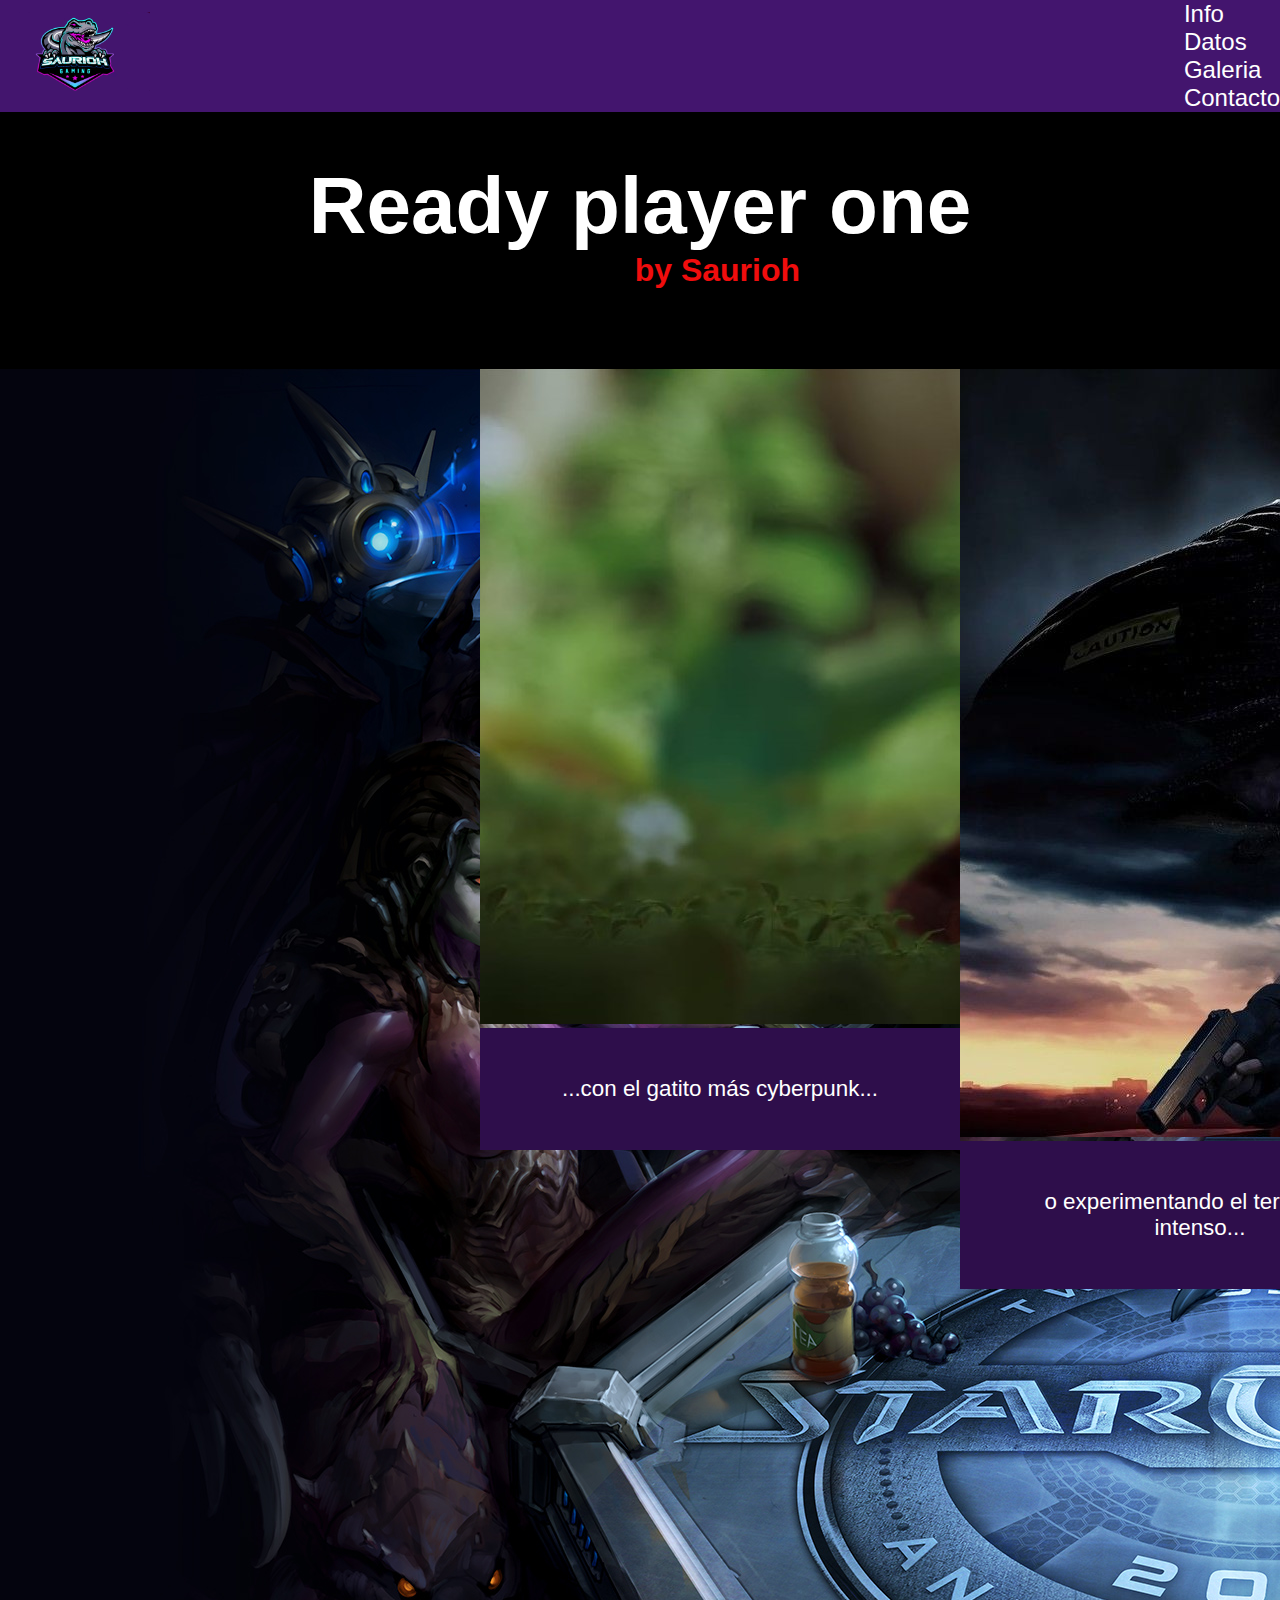
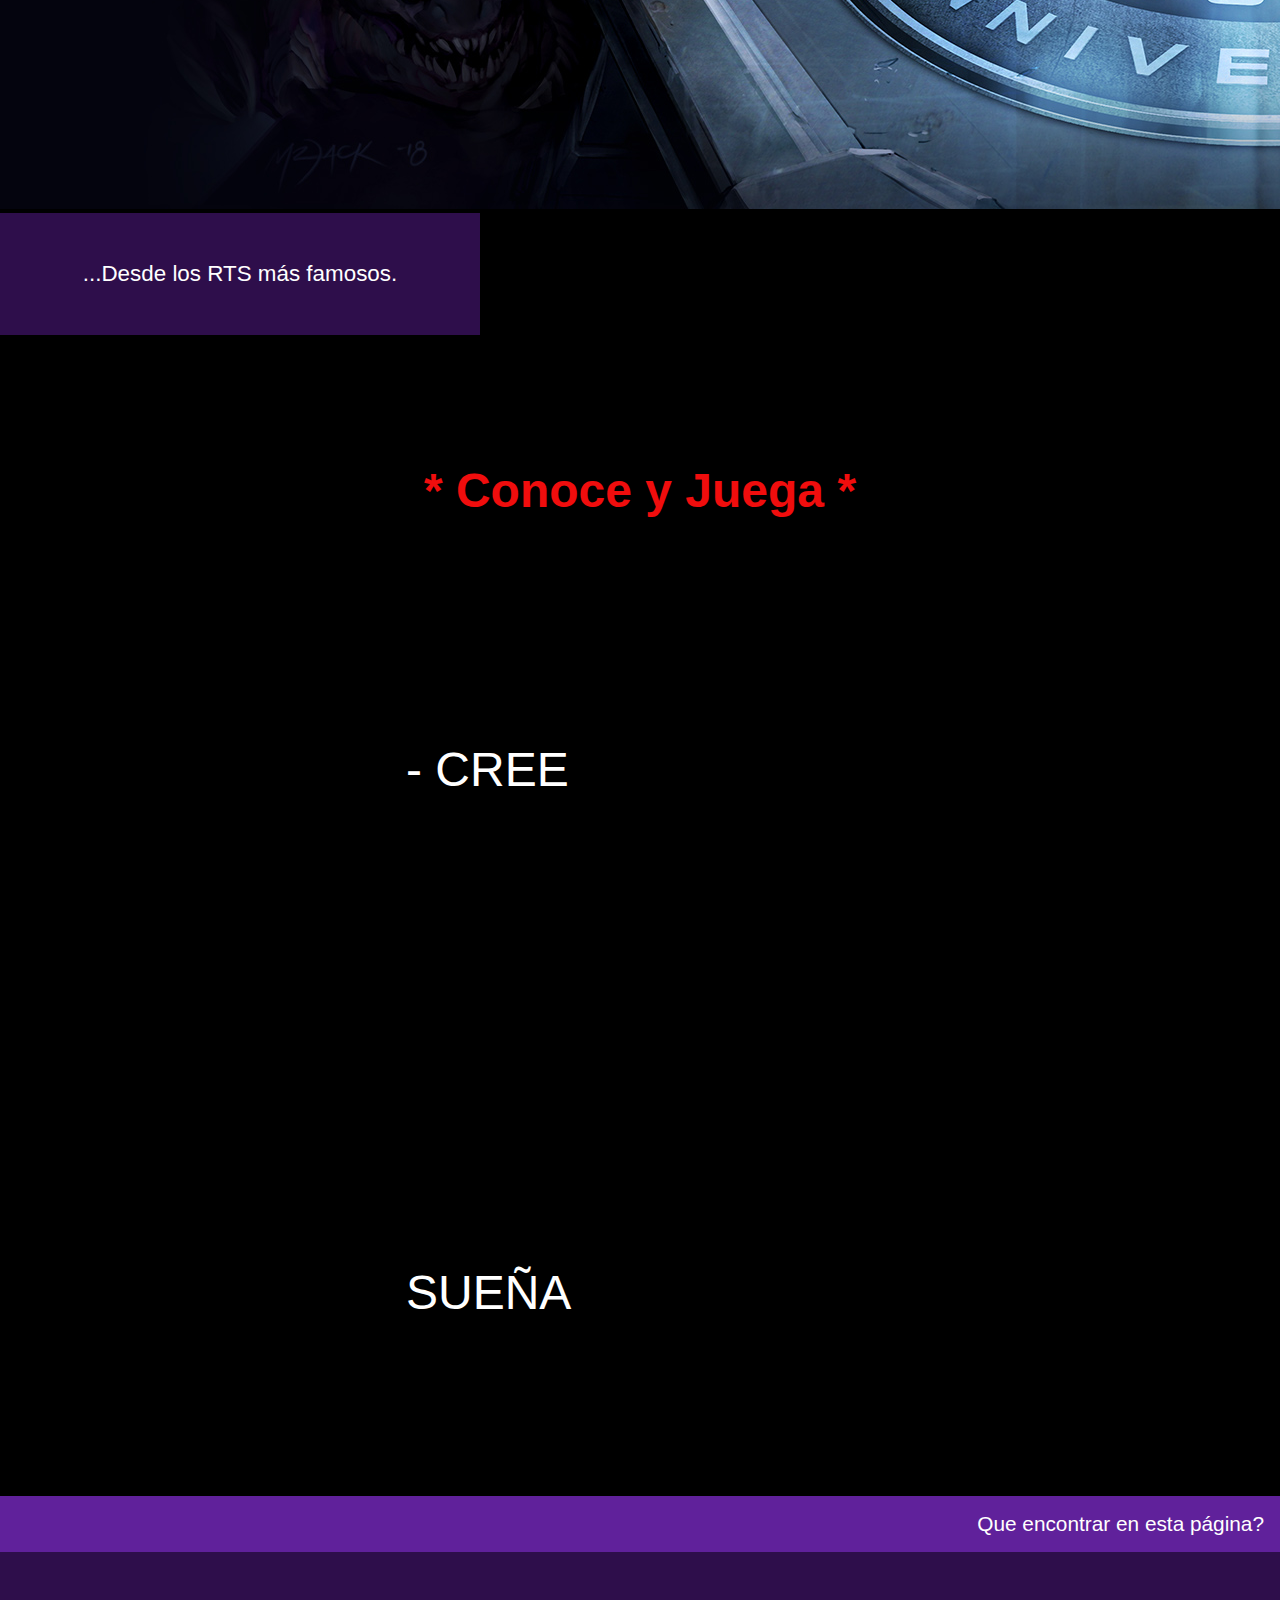
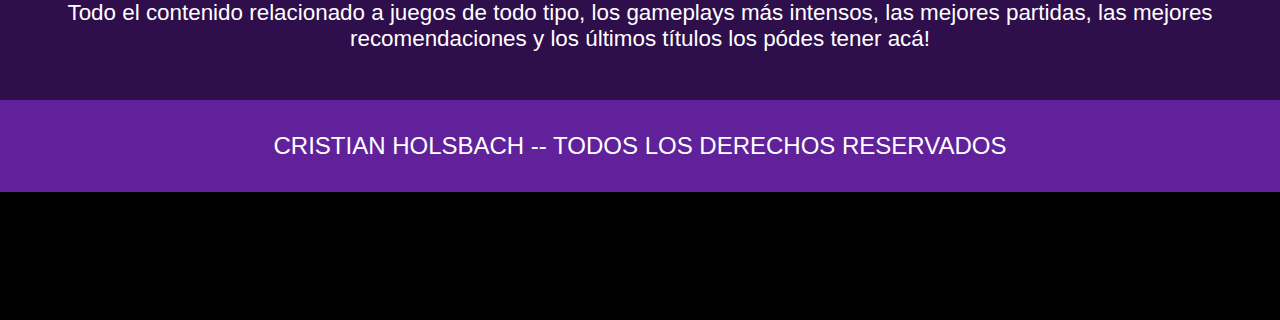
<file: index.html>
<!DOCTYPE html>
<html lang="en">
<head>
    <meta charset="UTF-8">
    <meta http-equiv="X-UA-Compatible" content="IE=edge">
    <meta name="viewport" content="width=device-width, initial-scale=1.0">

    <!-- link bootstrap -->
    <link href="https://cdn.jsdelivr.net/npm/bootstrap@5.2.0/dist/css/bootstrap.min.css" 
    rel="stylesheet" integrity="sha384-gH2yIJqKdNHPEq0n4Mqa/HGKIhSkIHeL5AyhkYV8i59U5AR6csBvApHHNl/vI1Bx" crossorigin="anonymous">
    
    <link rel="stylesheet" href="css/main.css">

    <!-- Titulo -->

    <title>Saurioh Page</title>

</head>

<nav>
    <section class="navegador">
            <div class="logo">
                <img class="logo" src="pages/img/logo.png" alt="logo">
            </div>
            <ul class="nav justify-content-center">
                <li class="nav-item">
                    <a class="nav-link active" aria-current="page" href="pages/info.html">Info</a>
                </li>
                <li class="nav-item">
                    <a class="nav-link" href="pages/datos.html">Datos</a>
                </li>
                <li class="nav-item">
                    <a class="nav-link" href="pages/galeria.html">Galeria</a>
                </li>
                <li class="nav-item">
                    <a class="nav-link " href="pages/contacto.html">Contacto</a>
                </li>
            </ul>
    </section>
    
</nav>

<body>
<main>

    <h1 class="titulo">Ready player one</h1>
    <h2 class="subtitulo1"> by Saurioh</h2>

        <section class="tarjetas">
            <div class="card" style="width: 30rem;">
                <img src="pages/img/sc.jpg" class="card-img-top" alt="sc2">
                <div class="card-body">
                    <p class="card-text">...Desde los RTS más famosos.</p>
                </div>
            </div>
            <div class="card" style="width: 30rem;">
                <img src="pages/img/stray.jpeg" class="card-img-top" alt="stray">
                <div class="card-body">
                    <p class="card-text">...con el gatito más cyberpunk...</p>
                </div>
            </div>
            <div class="card" style="width: 30rem;">
                <img src="pages/img/re3.jpg" class="card-img-top" alt="sc2">
                <div class="card-body">
                    <p class="card-text">o experimentando el terror más intenso...</p>
                </div>
            </div>
        </section>
    
        <h2 class="subtitulo"> * Conoce y Juega *</h2>

<section class="intro ">
    <div class="container">
        <div class="row">
            <div class="col">
                <p class="text"> - CREE  </p>
            </div>
            <div class="col">
                <iframe width="500" height="320" src="https://www.youtube.com/embed/0DyXP1UEL4c" title="YouTube video player" frameborder="0" allow="accelerometer; autoplay; 
                clipboard-write; encrypted-media; gyroscope; picture-in-picture" allowfullscreen></iframe>
        </div>
            <div class="col">
                <p class="text">  SUEÑA  </p>
            </div>    
    </div>
    </div>
</section>

<section class="introtxt">
    <div class="card" style="max-width: 100rem;">
        <div class="card-header">Que encontrar en esta página?</div>
        <div class="card-body text-success">
            <p class="card-text">Todo el contenido relacionado a juegos de todo tipo, los gameplays más intensos, las mejores partidas,
                                las mejores recomendaciones y los últimos títulos los pódes tener acá!
            </p>
        </div>
        <div class="card-footer">CRISTIAN HOLSBACH -- TODOS LOS DERECHOS RESERVADOS</div>
    </div>
</section>


        
</main>
<!-- script botstrap -->
<script src="https://cdn.jsdelivr.net/npm/bootstrap@5.2.0/dist/js/bootstrap.bundle.min.js" 
integrity="sha384-A3rJD856KowSb7dwlZdYEkO39Gagi7vIsF0jrRAoQmDKKtQBHUuLZ9AsSv4jD4Xa" crossorigin="anonymous"></script>
</body>
</html>
</file>
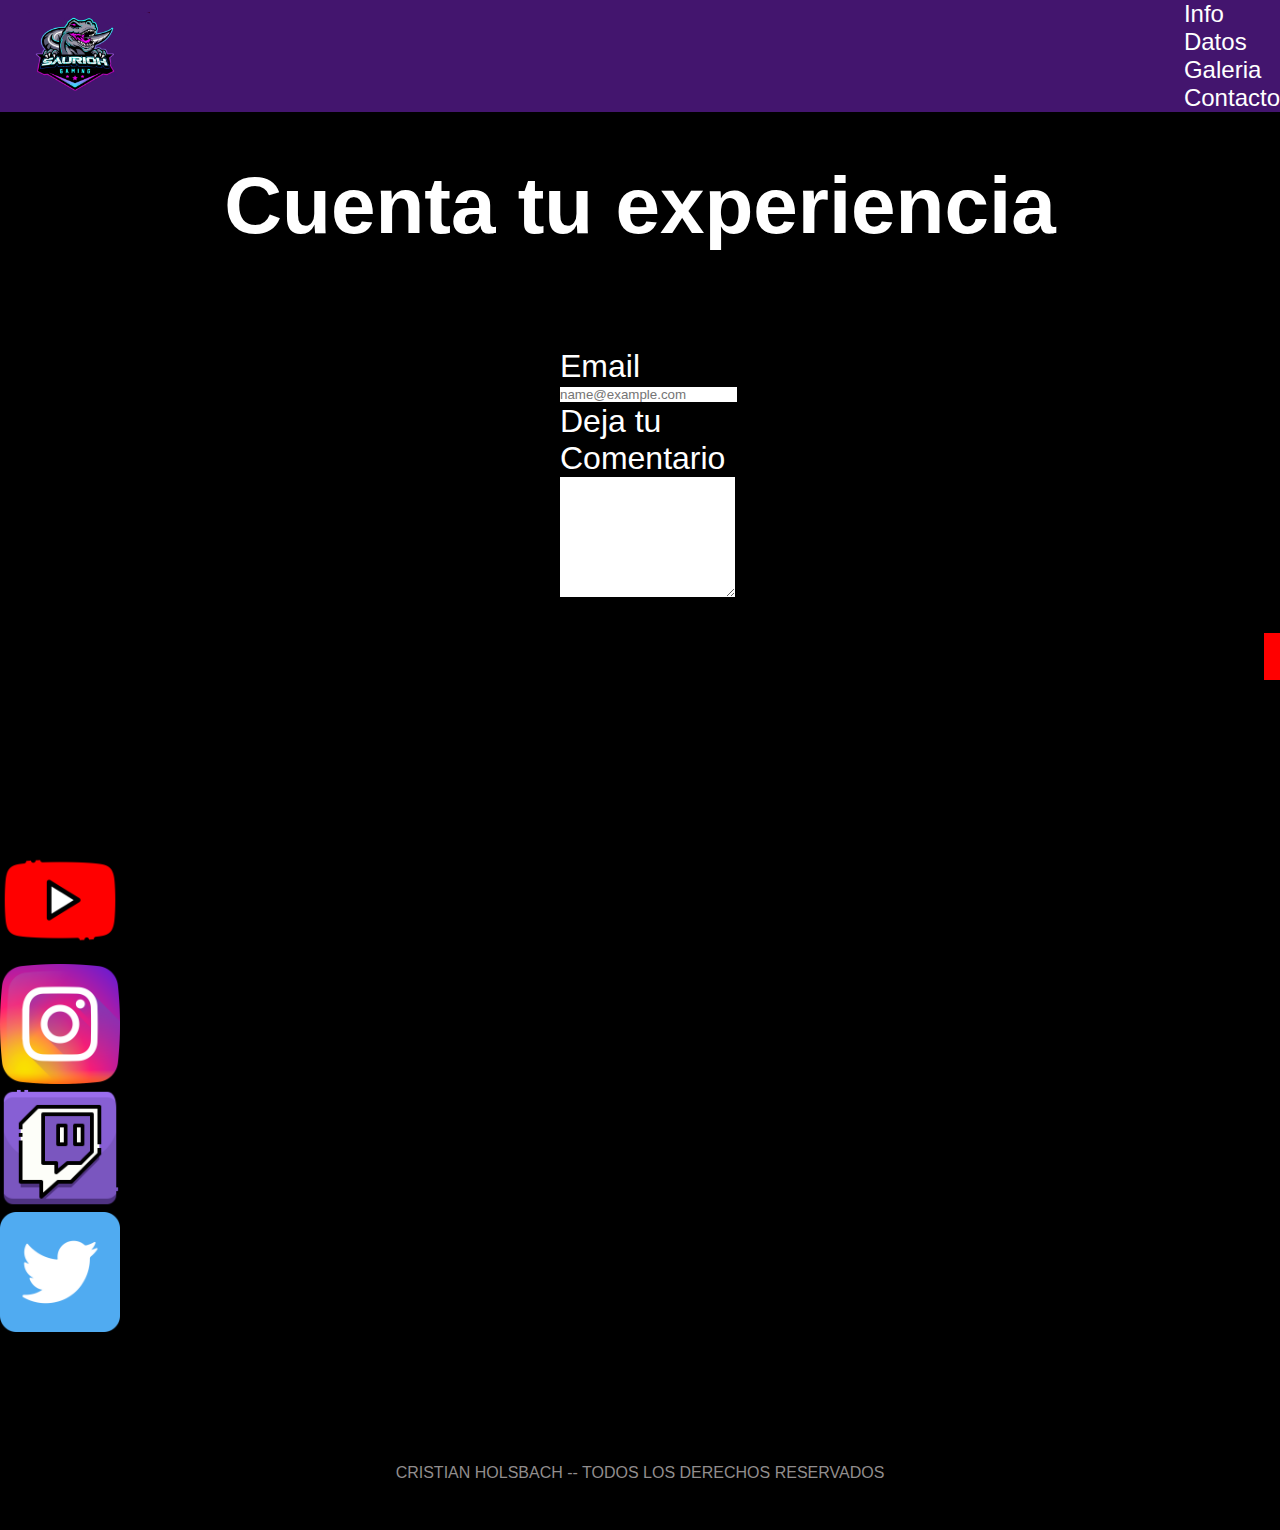
<file: pages/contacto.html>
<!DOCTYPE html>
<html lang="en">
<head>
    <meta charset="UTF-8">
    <meta http-equiv="X-UA-Compatible" content="IE=edge">
    <meta name="viewport" content="width=device-width, initial-scale=1.0">
    <!-- link bootstrap -->
    <link href="https://cdn.jsdelivr.net/npm/bootstrap@5.2.0/dist/css/bootstrap.min.css" 
    rel="stylesheet" integrity="sha384-gH2yIJqKdNHPEq0n4Mqa/HGKIhSkIHeL5AyhkYV8i59U5AR6csBvApHHNl/vI1Bx" crossorigin="anonymous">
    
    <link rel="stylesheet" href="../css/main.css">
    
    <!-- Titulo -->
    <title>Contactaos!</title>
</head>
<nav>
    <section class="navegador">
            <div class="logo">
                <a class="cont"href="../index.html"><img class="logo"src="../pages/img/logo.png" alt="lolgo"></a></div>
            </div>
            <ul class="nav justify-content-center">
                <li class="nav-item">
                    <a class="nav-link active" aria-current="page" href="../pages/info.html">Info</a>
                </li>
                <li class="nav-item">
                    <a class="nav-link" href="../pages/datos.html">Datos</a>
                </li>
                <li class="nav-item">
                    <a class="nav-link" href="../pages/galeria.html">Galeria</a>
                </li>
                <li class="nav-item">
                    <a class="nav-link " href="../pages/contacto.html">Contacto</a>
                </li>
            </ul>
    </section>
    <div class="atras">
        
    </div>
</nav>
</head>
<body>

    <h1 class="titulo">Cuenta tu experiencia</h1>

    <section class="formulario">
        <div class="mb-1">
            <label for="exampleFormControlInput1" class="form-label">Email</label>
            <input type="email" class="form-control" id="exampleFormControlInput1" placeholder="name@example.com">
            </div>
            <div class="mb-1">
            <label for="exampleFormControlTextarea1" class="form-label">Deja tu Comentario</label>
            <textarea class="form-control" id="exampleFormControlTextarea1" rows="8"></textarea>
            </div>

            <div class="boton">
                <input type="submit" value="Enviar"class="botonenv">
            </div>

    </section>
    <section class="piepag" >
        <div class="container">
            <div class="container text-center">
                <div class="row row-cols-4">
                    <div class="col"><a class="cont"href="https://www.youtube.com/channel/UCnuY6otHo_wBPlMkuJ_ZMwg" target="_blank"><img class="you"src="../pages/img/yout.png" alt="youtube"></a></div>
                    <div class="col"> <a class="cont"href="https://www.instagram.com/saurioh/" target="_blank"><img class="you"src="../pages/img/instagram.png" alt="youtube"></a></div>
                    <div class="col"><a class="cont"href="https://www.twitch.tv/saurioh" target="_blank"><img class="you"src="../pages/img/twitch.png" alt="youtube"></a> </div>
                    <div class="col"><a class="cont"href="https://twitter.com/Saurioh_" target="_blank"><img class="you"src="../pages/img/twitter.png" alt="youtube"></a></div>
                </div>
            </div>
        </div>
    </section>



    <section class="pie" >
        <p>CRISTIAN HOLSBACH -- TODOS LOS DERECHOS RESERVADOS</p>
    </section>

<!-- script botstrap -->
<script src="https://cdn.jsdelivr.net/npm/bootstrap@5.2.0/dist/js/bootstrap.bundle.min.js" 
integrity="sha384-A3rJD856KowSb7dwlZdYEkO39Gagi7vIsF0jrRAoQmDKKtQBHUuLZ9AsSv4jD4Xa" crossorigin="anonymous"></script> 
</body>
</html>
</file>
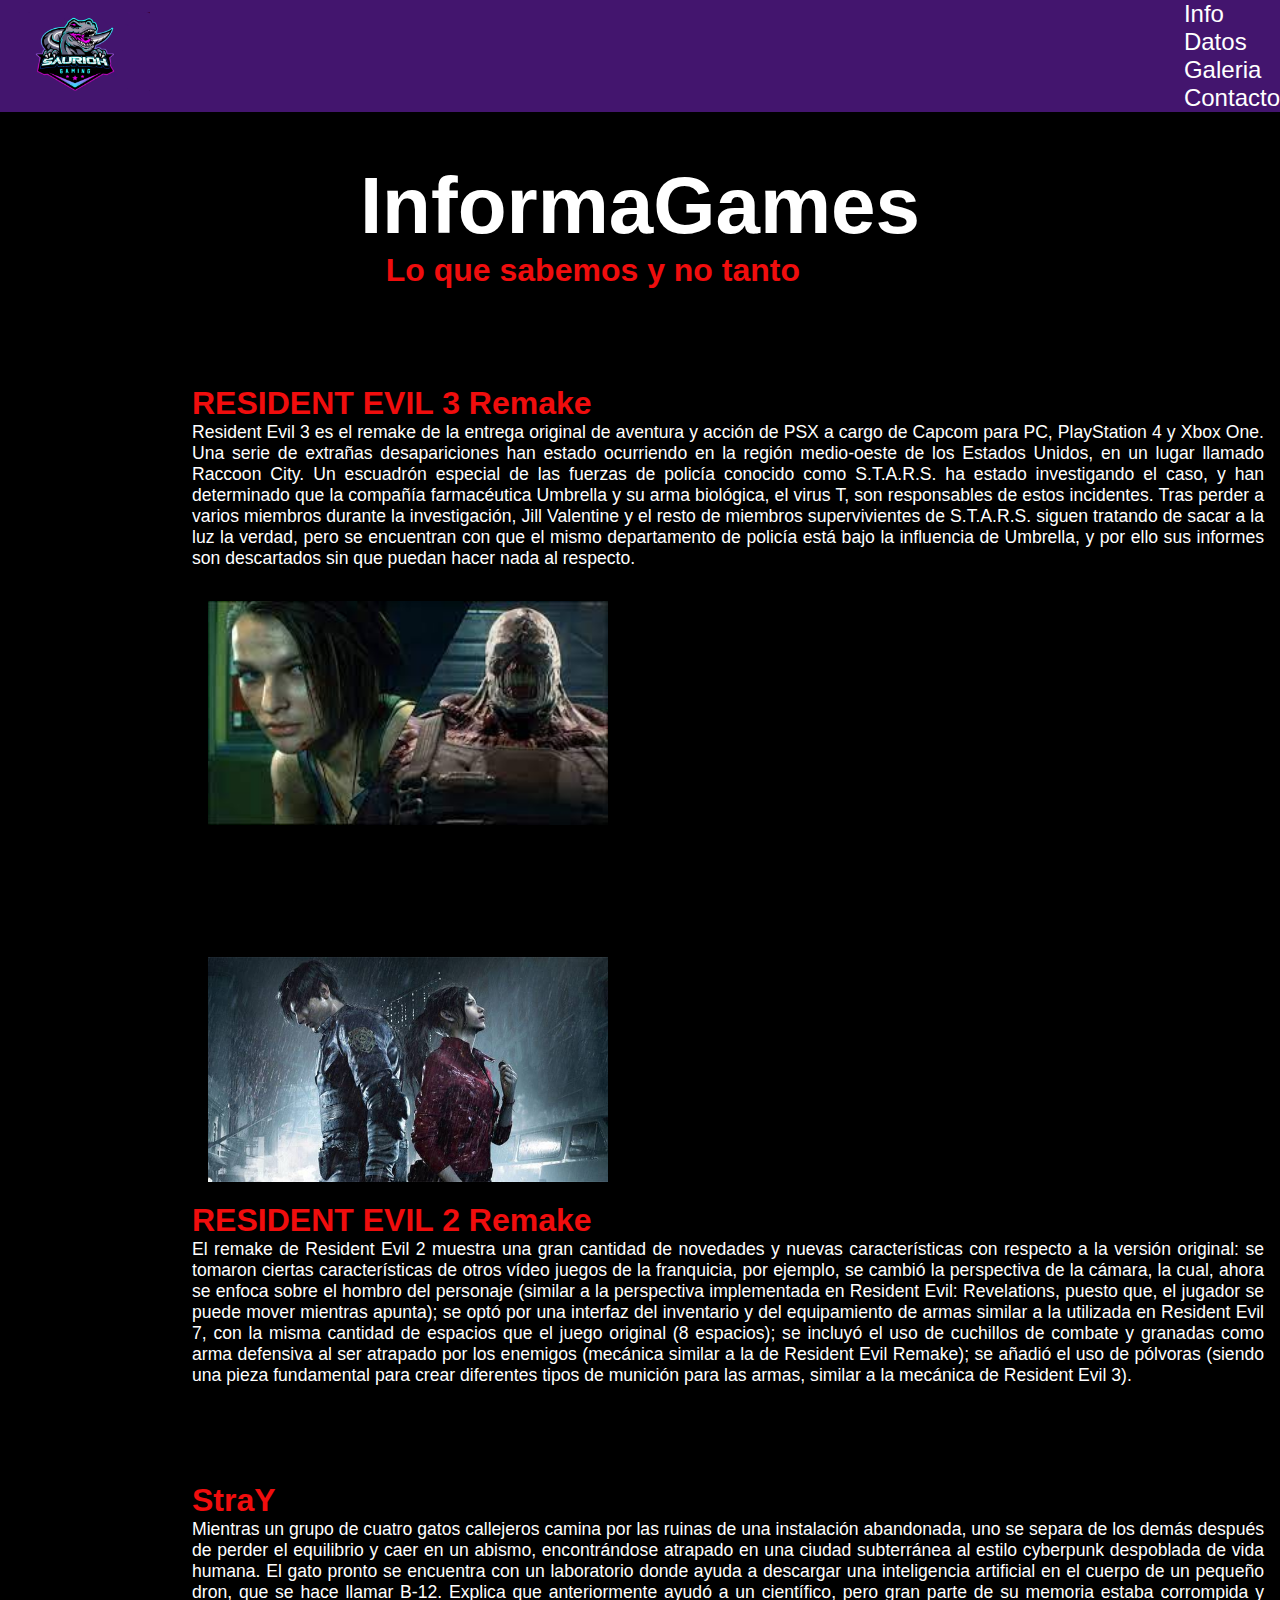
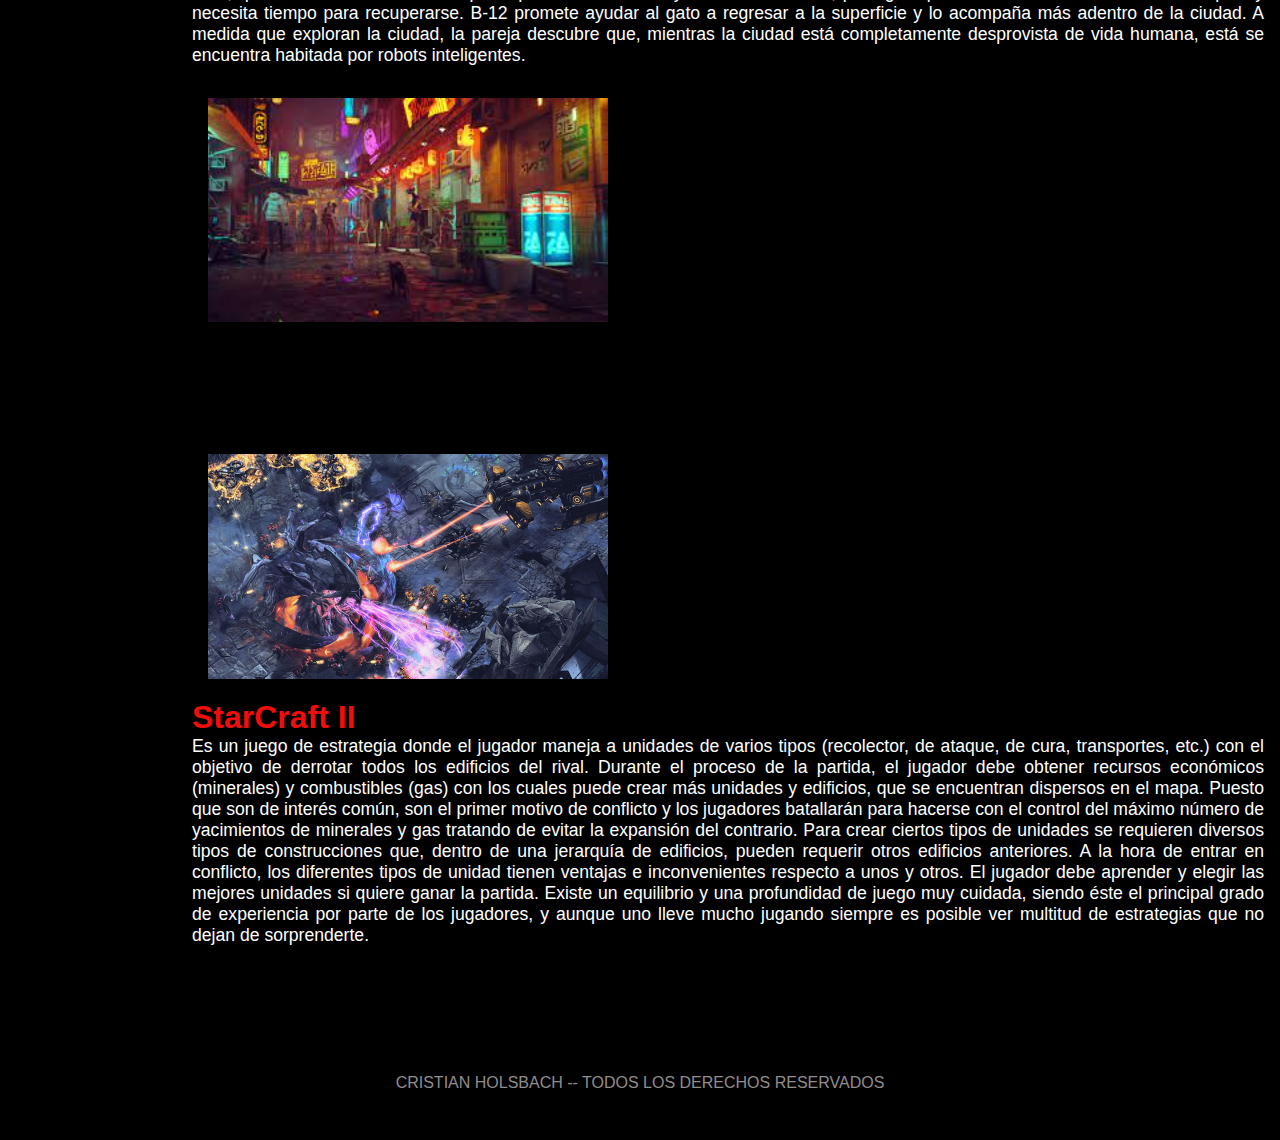
<file: pages/datos.html>
<!DOCTYPE html>
<html lang="en">
<head>
    <meta charset="UTF-8">
    <meta http-equiv="X-UA-Compatible" content="IE=edge">
    <meta name="viewport" content="width=device-width, initial-scale=1.0">

<!-- link bootstrap -->
<link href="https://cdn.jsdelivr.net/npm/bootstrap@5.2.0/dist/css/bootstrap.min.css" 
rel="stylesheet" integrity="sha384-gH2yIJqKdNHPEq0n4Mqa/HGKIhSkIHeL5AyhkYV8i59U5AR6csBvApHHNl/vI1Bx" crossorigin="anonymous">

<link rel="stylesheet" href="../css/main.css">

<!-- Titulo -->
    <title>De Interés</title>

    <nav>
        <section class="navegador">
                <div class="logo">
                    <a class="cont"href="../index.html"><img class="logo"src="../pages/img/logo.png" alt="lolgo"></a></div>
                </div>
                <ul class="nav justify-content-center">
                    <li class="nav-item">
                        <a class="nav-link active" aria-current="page" href="../pages/info.html">Info</a>
                    </li>
                    <li class="nav-item">
                        <a class="nav-link" href="../pages/datos.html">Datos</a>
                    </li>
                    <li class="nav-item">
                        <a class="nav-link" href="../pages/galeria.html">Galeria</a>
                    </li>
                    <li class="nav-item">
                        <a class="nav-link " href="../pages/contacto.html">Contacto</a>
                    </li>
                </ul>
        </section>
        <div class="atras">
            
        </div>
    </nav>

</head>
        <h1 class="titulo">InformaGames</h1>
        <h2 class="subtitulo4">Lo que sabemos y no tanto</h2>

<section class="infogame">
    <div class="container-fluid">
        <div class="row">
            <div class="col-8">
                <h2 class="sub">RESIDENT EVIL 3 Remake</h2>
                <p class="ctext" >
                    Resident Evil 3 es el remake de la entrega original de aventura y acción de PSX a cargo de Capcom 
                    para PC, PlayStation 4 y Xbox One. Una serie de extrañas desapariciones han estado ocurriendo en la región medio-oeste 
                    de los Estados Unidos, en un lugar llamado Raccoon City. Un escuadrón especial de las fuerzas de policía conocido como 
                    S.T.A.R.S. ha estado investigando el caso, y han determinado que la compañía farmacéutica Umbrella y su arma biológica, 
                    el virus T, son responsables de estos incidentes. Tras perder a varios miembros durante la investigación, Jill Valentine
                    y el resto de miembros supervivientes de S.T.A.R.S. siguen tratando de sacar a la luz la verdad, pero se encuentran con 
                    que el mismo departamento de policía está bajo la influencia de Umbrella, y por ello sus informes son descartados sin que 
                    puedan hacer nada al respecto. 
                </p>
            </div>
            <div class="col-md-auto">
                <img class="image" src="../pages/img/re3r.jfif" alt="re3">
            </div>
            </div>
            </div>
        </div>
    </div>
</section>

<section class="infogame1">
    <div class="container-fluid">
        <div class="row">
            <div class="col-md-auto">
                <img class="image" src="../pages/img/r2r.jpg" alt="re2">
            </div>
            <div class="col-8">
                <h2 class="sub">RESIDENT EVIL 2 Remake</h2>
                <p class="ctext" >
                    El remake de Resident Evil 2 muestra una gran cantidad de novedades y nuevas características con respecto a la versión original:
                    se tomaron ciertas características de otros vídeo juegos de la franquicia, por ejemplo, se cambió la perspectiva de la cámara, 
                    la cual, ahora se enfoca sobre el hombro del personaje (similar a la perspectiva implementada en Resident Evil: Revelations, puesto 
                    que, el jugador se puede mover mientras apunta); se optó por una interfaz del inventario y del equipamiento de armas similar a la 
                    utilizada en Resident Evil 7, con la misma cantidad de espacios que el juego original (8 espacios); se incluyó el uso de cuchillos 
                    de combate y granadas como arma defensiva al ser atrapado por los enemigos (mecánica similar a la de Resident Evil Remake); se añadió
                    el uso de pólvoras (siendo una pieza fundamental para crear diferentes tipos de munición para las armas, similar a la mecánica de 
                    Resident Evil 3).
                </p>
            </div>
            </div>
            </div>
        </div>
    </div>
</section>

<section class="infogame">
    <div class="container-fluid">
        <div class="row">
            <div class="col-8">
                <h2 class="sub">StraY</h2>
                <p class="ctext" >
                    Mientras un grupo de cuatro gatos callejeros camina por las ruinas de una instalación abandonada, uno se separa de los demás después de 
                    perder el equilibrio y caer en un abismo, encontrándose atrapado en una ciudad subterránea al estilo cyberpunk despoblada de vida humana.
                    El gato pronto se encuentra con un laboratorio donde ayuda a descargar una inteligencia artificial en el cuerpo de un pequeño dron, que 
                    se hace llamar B-12. Explica que anteriormente ayudó a un científico, pero gran parte de su memoria estaba corrompida y necesita tiempo 
                    para recuperarse. B-12 promete ayudar al gato a regresar a la superficie y lo acompaña más adentro de la ciudad. A medida que exploran 
                    la ciudad, la pareja descubre que, mientras la ciudad está completamente desprovista de vida humana, está se encuentra habitada por 
                    robots inteligentes. 
                </p>
            </div>
            <div class="col-md-auto">
                <img class="image" src="../pages/img/st.jfif" alt="stray">
            </div>
            </div>
            </div>
        </div>
    </div>
</section>

<section class="infogame1">
    <div class="container-fluid">
        <div class="row">
            <div class="col-md-auto">
                <img class="image" src="../pages/img/sc2.jpg" alt="re2">
            </div>
            <div class="col-8">
                <h2 class="sub">StarCraft II</h2>
                <p class="ctext" >
                    Es un juego de estrategia donde el jugador maneja a unidades de varios tipos (recolector, de ataque, de cura, transportes,
                    etc.) con el objetivo de derrotar todos los edificios del rival. Durante el proceso de la partida, el jugador debe obtener recursos 
                    económicos (minerales) y combustibles (gas) con los cuales puede crear más unidades y edificios, que se encuentran dispersos en el mapa. 
                    Puesto que son de interés común, son el primer motivo de conflicto y los jugadores batallarán para hacerse con el control del máximo número
                    de yacimientos de minerales y gas tratando de evitar la expansión del contrario. Para crear ciertos tipos de unidades se requieren diversos 
                    tipos de construcciones que, dentro de una jerarquía de edificios, pueden requerir otros edificios anteriores. A la hora de entrar en conflicto, 
                    los diferentes tipos de unidad tienen ventajas e inconvenientes respecto a unos y otros. El jugador debe aprender y elegir las mejores unidades 
                    si quiere ganar la partida. Existe un equilibrio y una profundidad de juego muy cuidada, siendo éste el principal grado de experiencia por 
                    parte de los jugadores, y aunque uno lleve mucho jugando siempre es posible ver multitud de estrategias que no dejan de sorprenderte.
                </p>
            </div>
            </div>
            </div>
        </div>
    </div>
</section>

<body>

    <section class="pie" >
        <p>CRISTIAN HOLSBACH -- TODOS LOS DERECHOS RESERVADOS</p>
    </section>

<!-- script botstrap -->
<script src="https://cdn.jsdelivr.net/npm/bootstrap@5.2.0/dist/js/bootstrap.bundle.min.js" 
integrity="sha384-A3rJD856KowSb7dwlZdYEkO39Gagi7vIsF0jrRAoQmDKKtQBHUuLZ9AsSv4jD4Xa" crossorigin="anonymous"></script>      
</body>
</html>
</file>
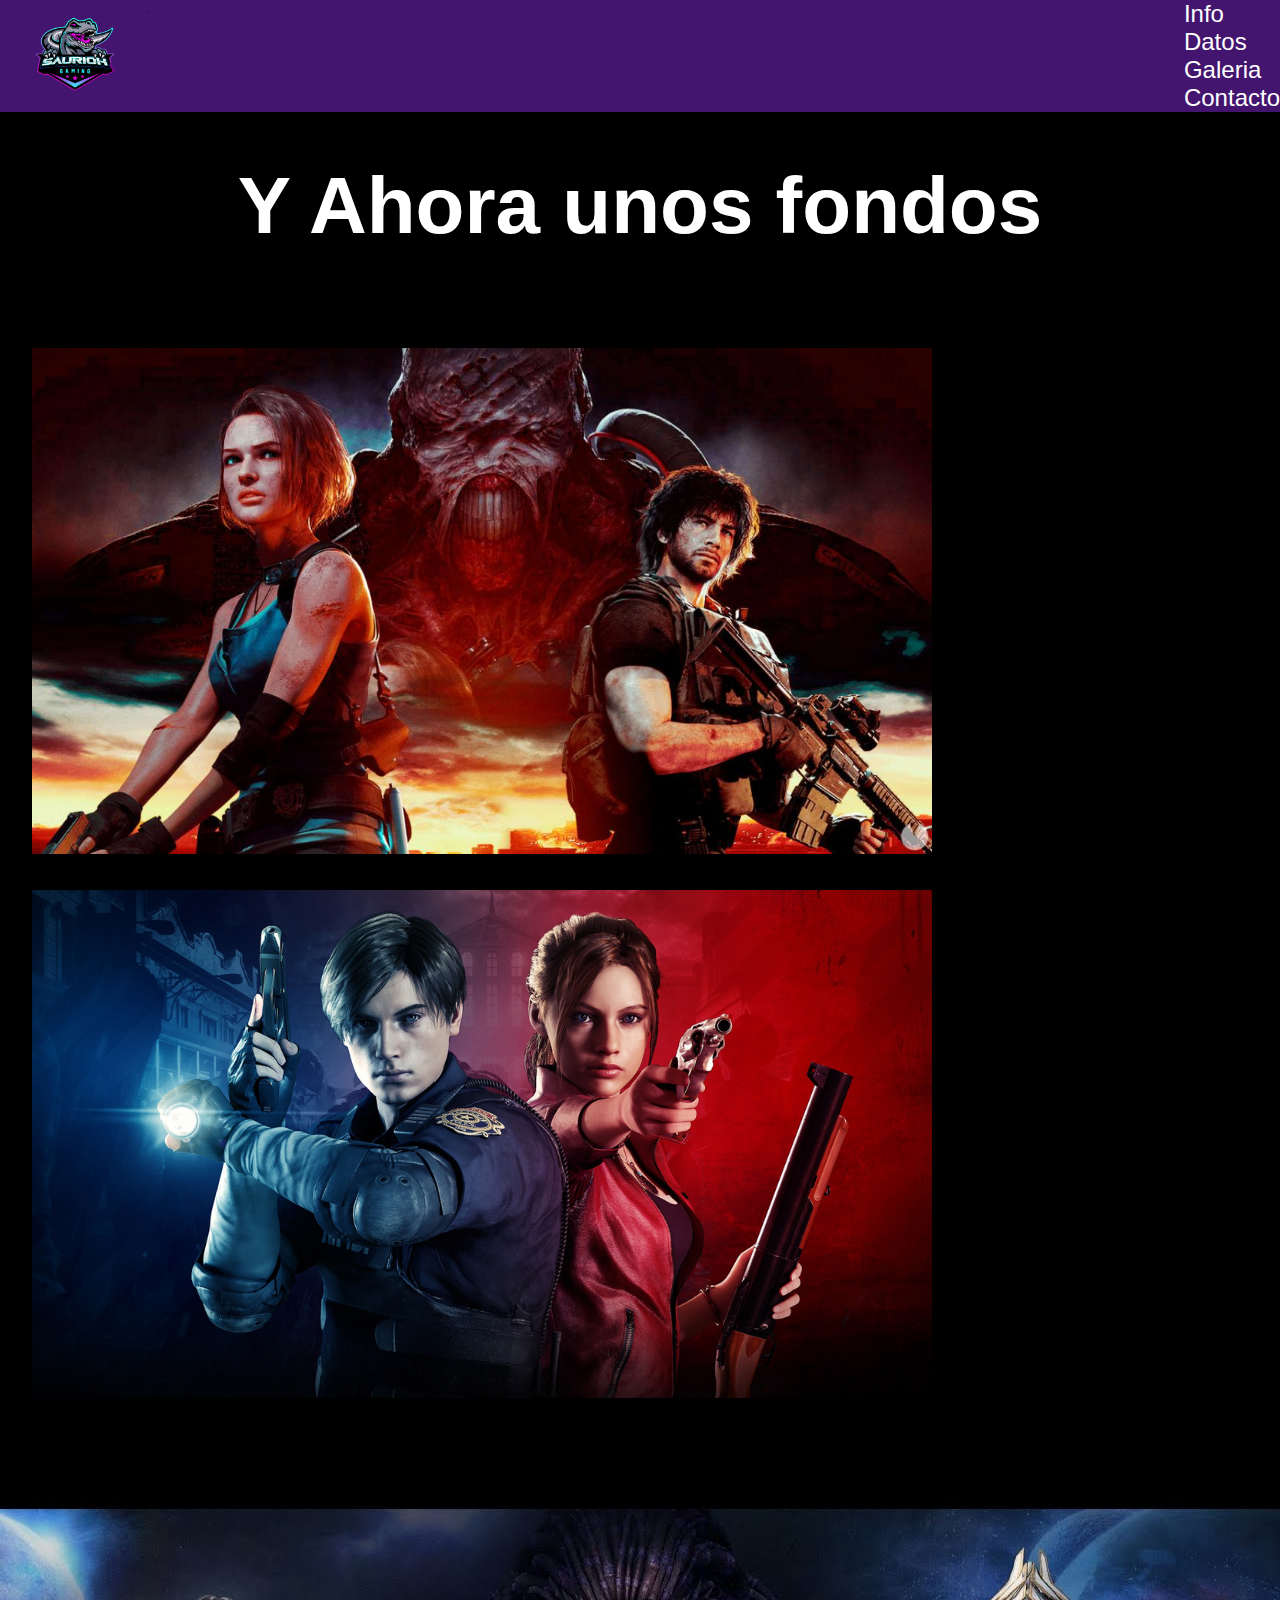
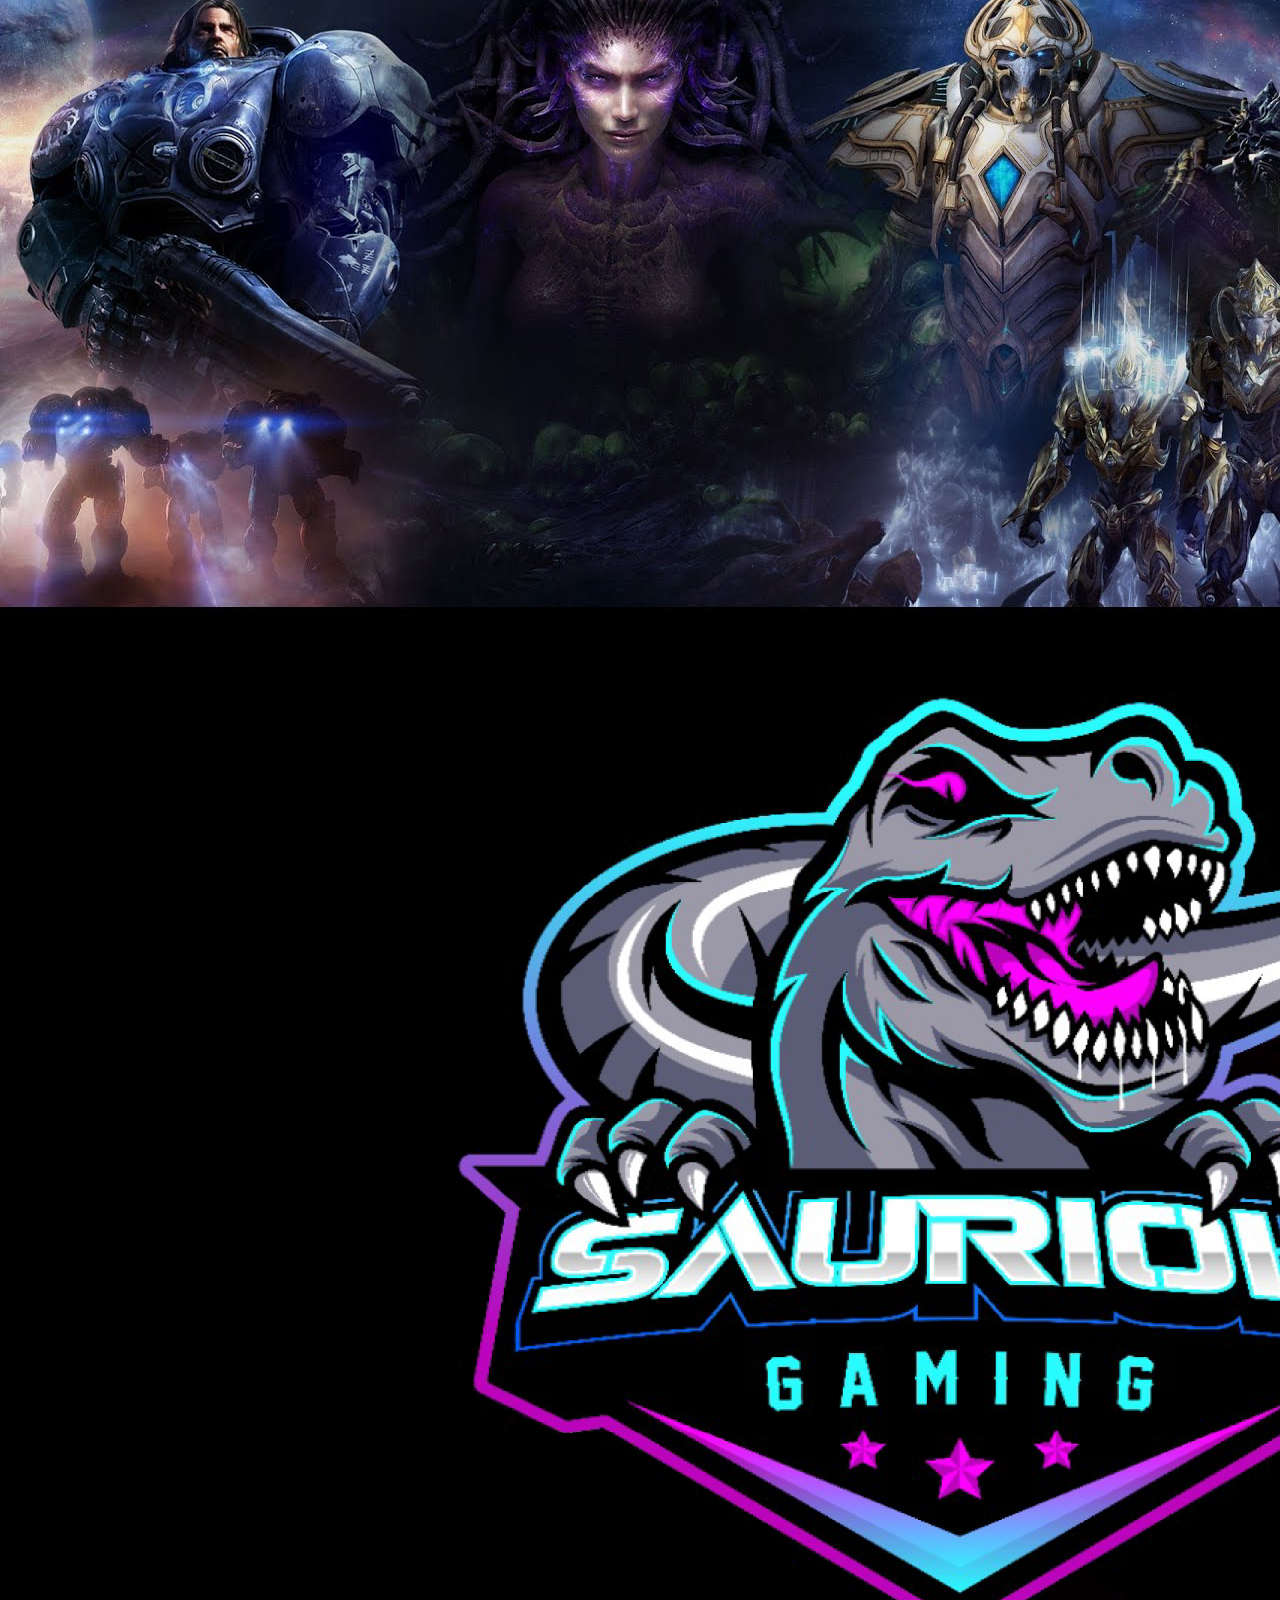
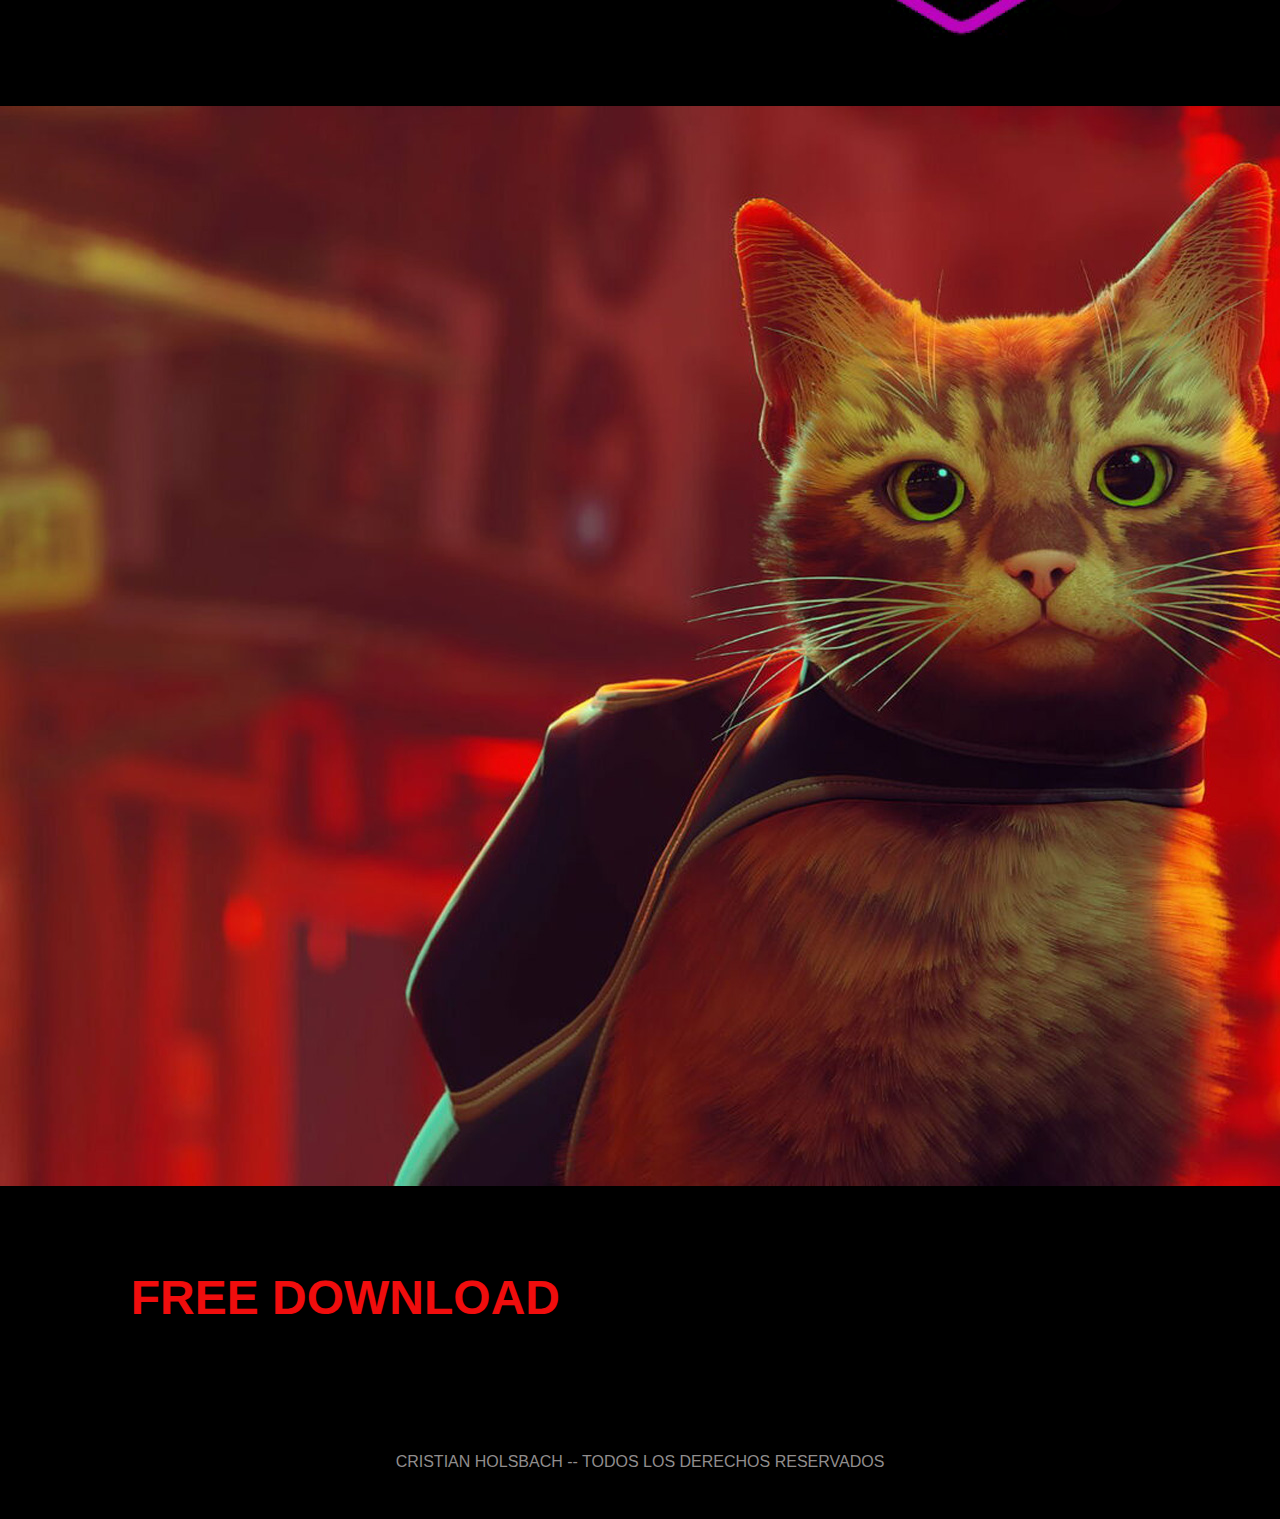
<file: pages/galeria.html>
<!DOCTYPE html>
<html lang="en">
<head>
    <meta charset="UTF-8">
    <meta http-equiv="X-UA-Compatible" content="IE=edge">
    
    <!-- link bootstrap -->
    <link href="https://cdn.jsdelivr.net/npm/bootstrap@5.2.0/dist/css/bootstrap.min.css" 
    rel="stylesheet" integrity="sha384-gH2yIJqKdNHPEq0n4Mqa/HGKIhSkIHeL5AyhkYV8i59U5AR6csBvApHHNl/vI1Bx" crossorigin="anonymous">
    
    <link rel="stylesheet" href="../css/main.css">
    
    <!-- Titulo -->
    <title>Descargamos algo?</title>
</head>
<nav>
    <section class="navegador">
            <div class="logo">
                <a class="cont"href="../index.html"><img class="logo"src="../pages/img/logo.png" alt="lolgo"></a></div>
            </div>
            <ul class="nav justify-content-center">
                <li class="nav-item">
                    <a class="nav-link active" aria-current="page" href="../pages/info.html">Info</a>
                </li>
                <li class="nav-item">
                    <a class="nav-link" href="../pages/datos.html">Datos</a>
                </li>
                <li class="nav-item">
                    <a class="nav-link" href="../pages/galeria.html">Galeria</a>
                </li>
                <li class="nav-item">
                    <a class="nav-link " href="../pages/contacto.html">Contacto</a>
                </li>
            </ul>
    </section>
    <div class="atras">
        
    </div>
</nav>
<body>
    <main>
        <h1 class="titulo" >Y Ahora unos fondos</h1>
        <section class="down1">
            <div class="container-fuid">
                <div class="row">
                    <div class="col">
                    <img  class="image1 img-fluid" src="../pages/img/re3-1.jfif" alt="sc">
                </div>
                    <div class="col">
                    <img class="image1 img-fluid" src="../pages/img/re2-1.jfif" alt="re2">
                </div>
            </section>

<section class="down1">
    <div class="container-fluid">
        <div class="row">
            <div class="col">
                <img class="img-fluid" src="../pages/img/sc2-1.jfif" alt="sc2">
        
        </div>
            <div class="col">
                <img class="img-fluid" src="../pages/img/logo.png" alt="logo">
        
        </div>
            <div class="col">
                <img class="img-fluid" src="../pages/img/St-1.jpg" alt="stray">
        
        </div>
        </div>
    </div>
    </div>
        </div>
    </div>
</section>
        
            <h2 class="subtitulo2">FREE DOWNLOAD</h2>       
        
    </main>
    
    <section class="pie" >
        <p>CRISTIAN HOLSBACH -- TODOS LOS DERECHOS RESERVADOS</p>
    </section>

<!-- script botstrap -->
<script src="https://cdn.jsdelivr.net/npm/bootstrap@5.2.0/dist/js/bootstrap.bundle.min.js" 
integrity="sha384-A3rJD856KowSb7dwlZdYEkO39Gagi7vIsF0jrRAoQmDKKtQBHUuLZ9AsSv4jD4Xa" crossorigin="anonymous"></script>      
</body>
</html>
</file>
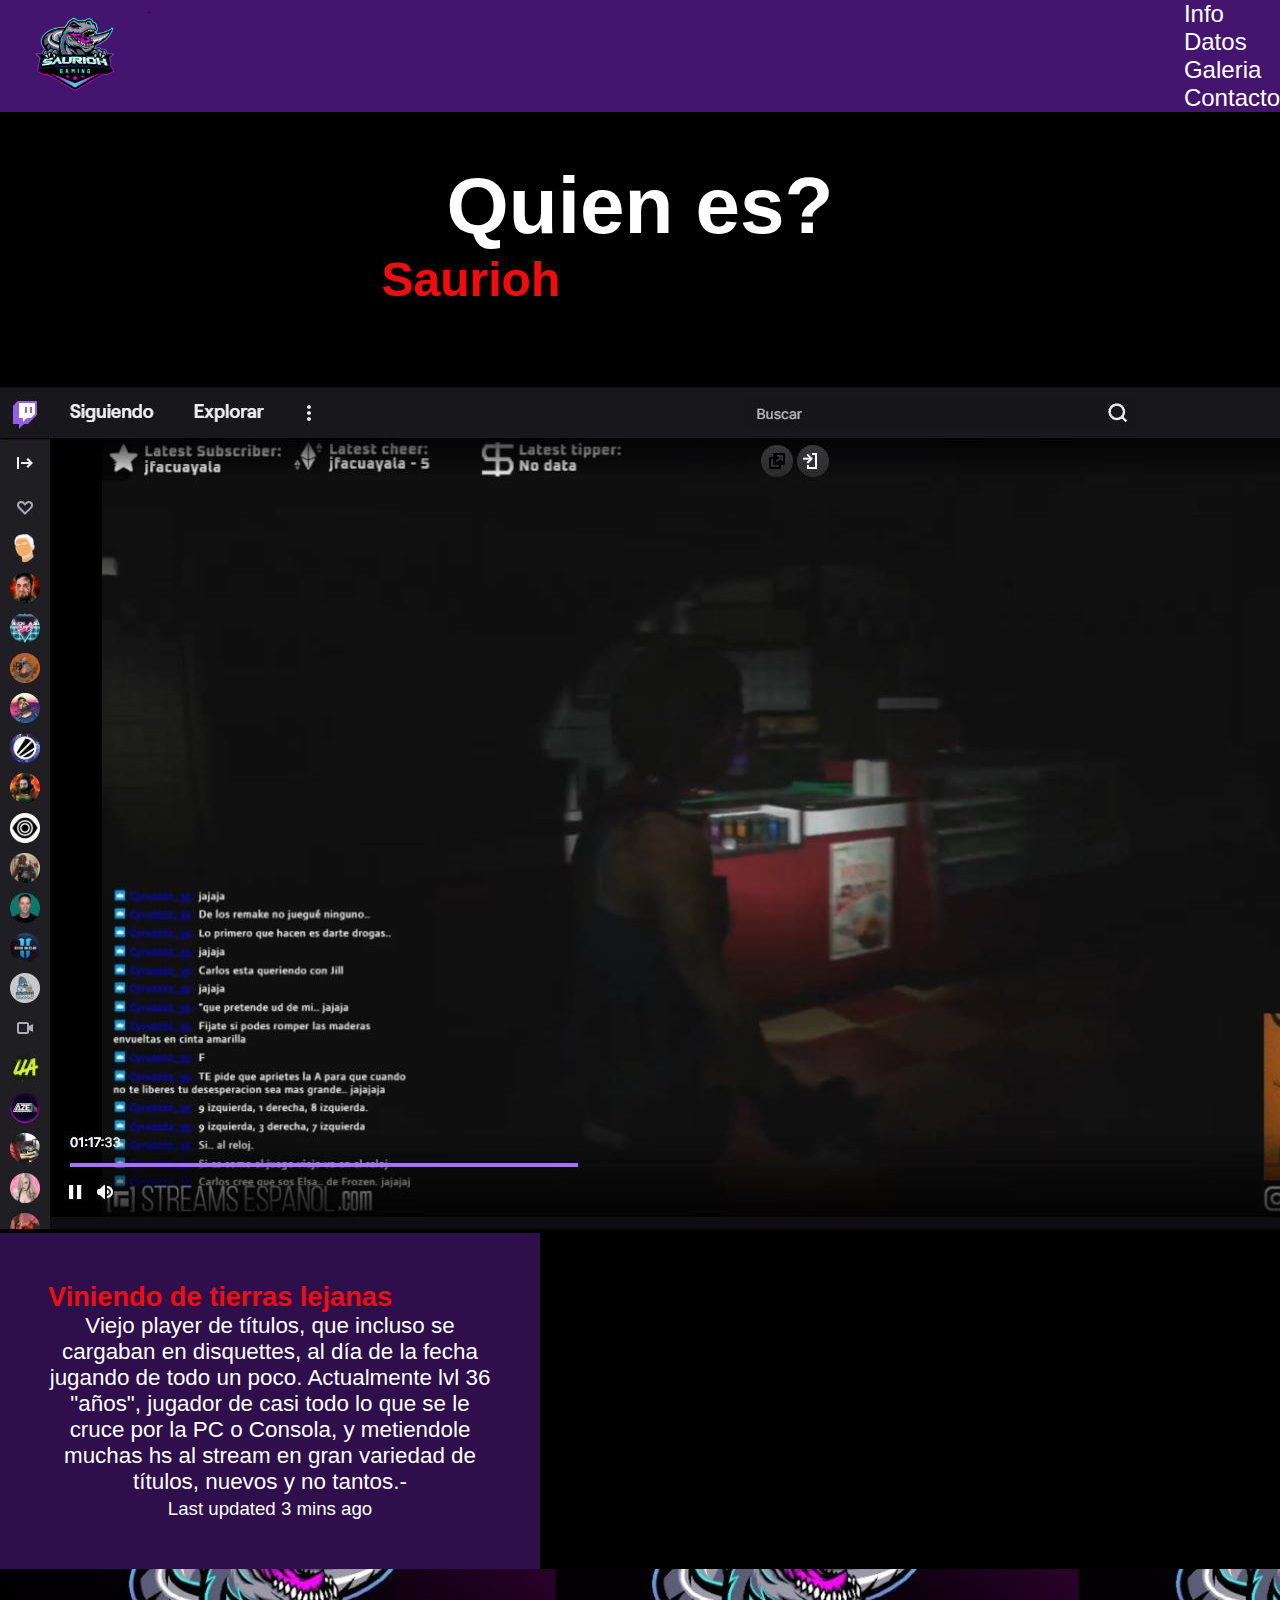
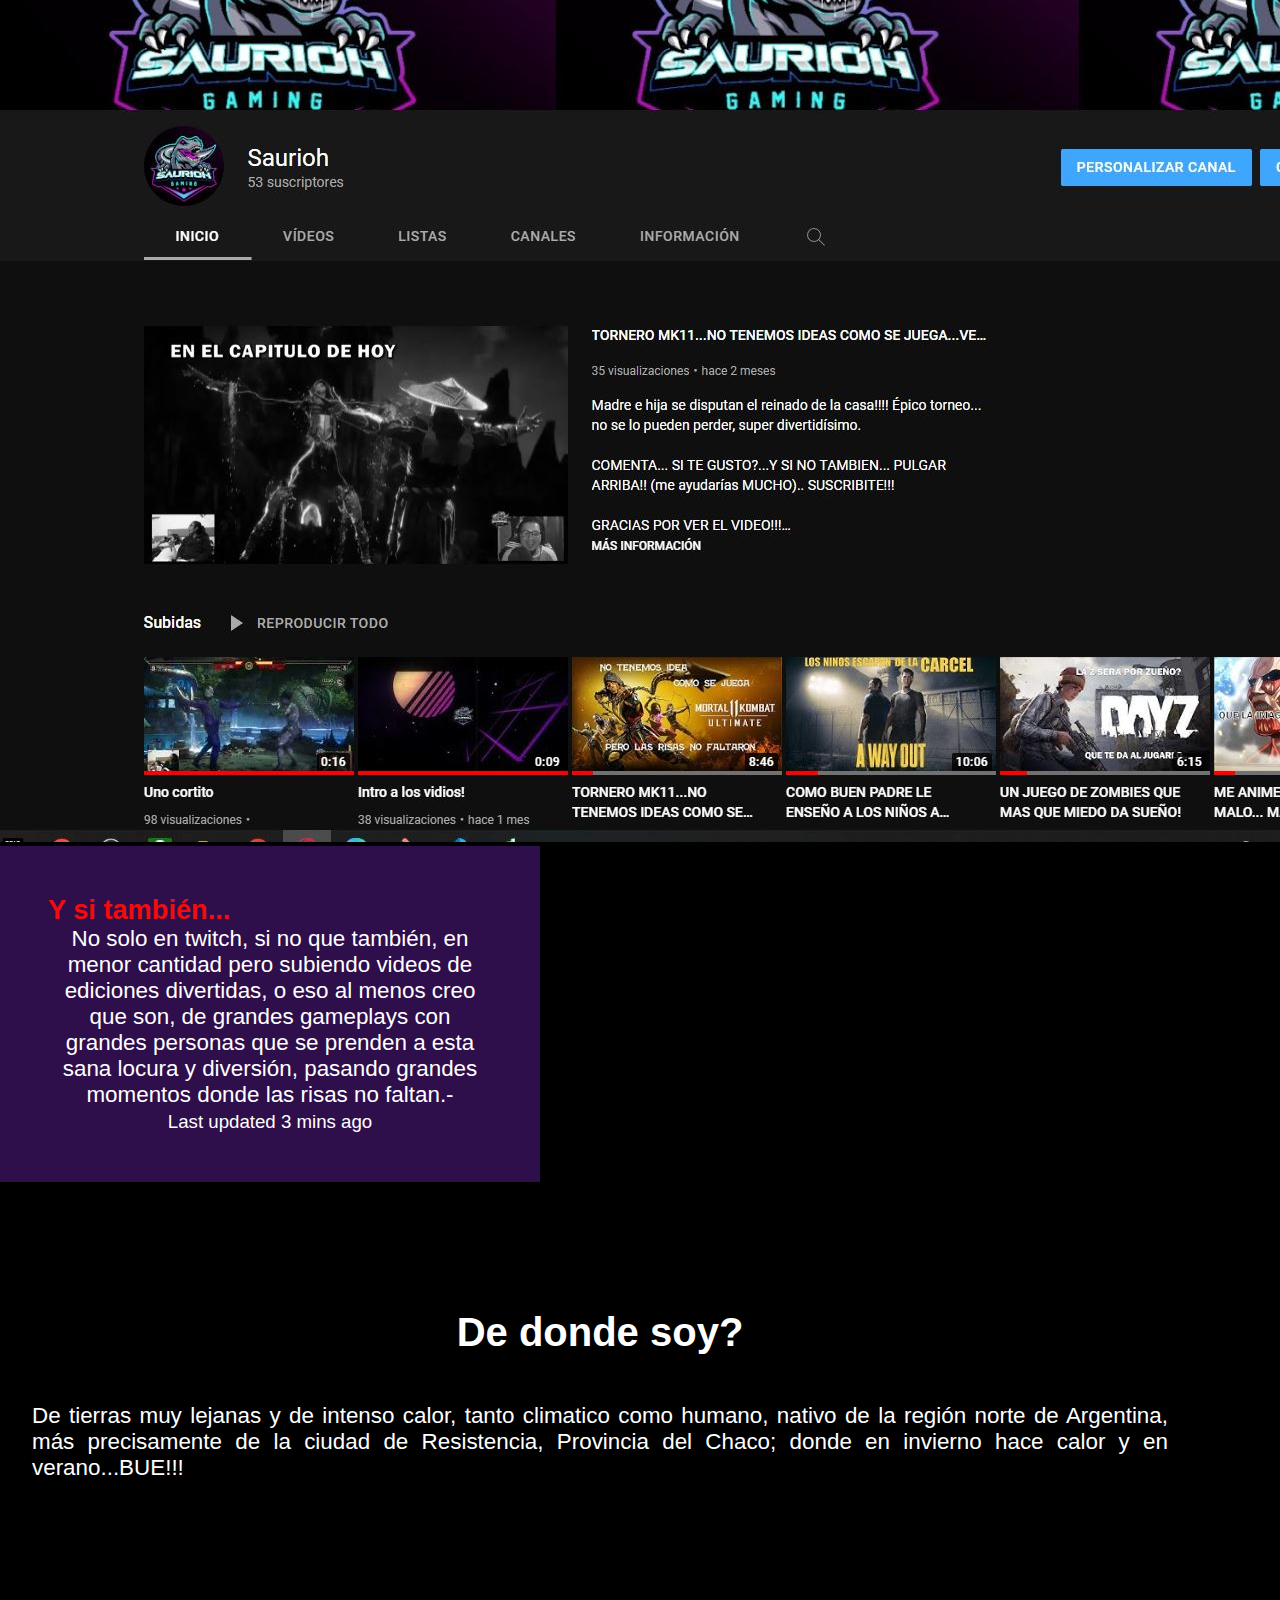
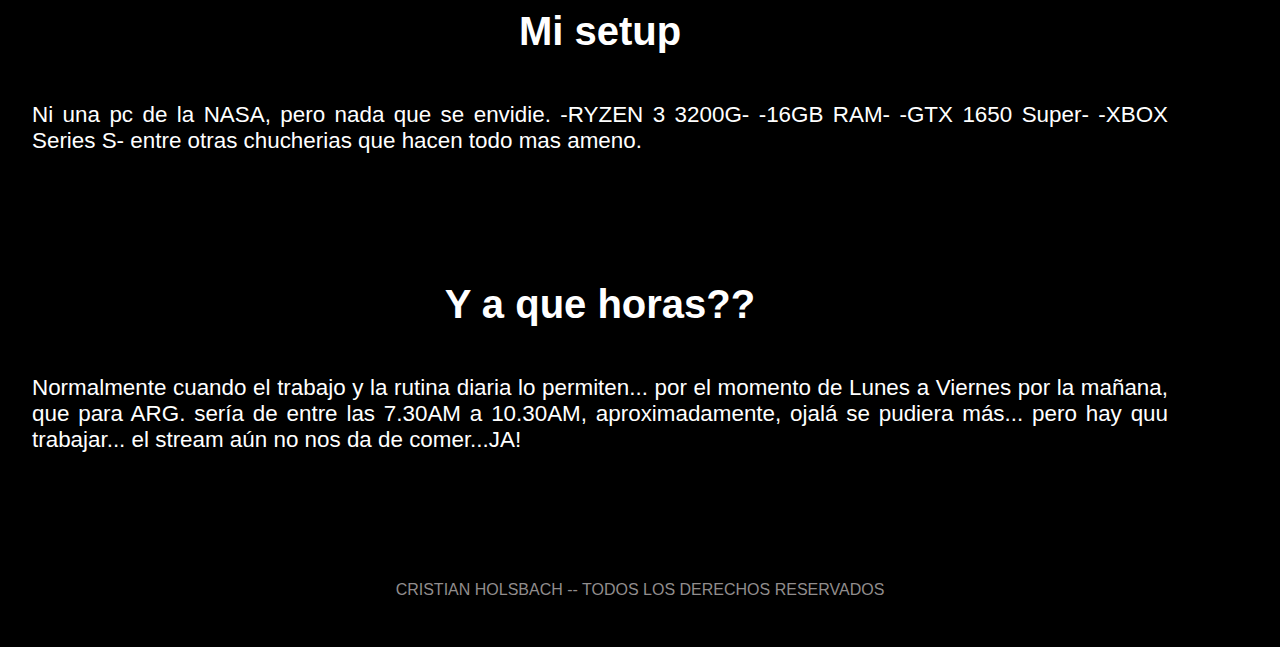
<file: pages/info.html>
<!DOCTYPE html>
<html lang="en">
<head>
    <meta charset="UTF-8">
    <meta http-equiv="X-UA-Compatible" content="IE=edge">
    <meta name="viewport" content="width=device-width, initial-scale=1.0">
    
    <!-- link bootstrap -->
    <link href="https://cdn.jsdelivr.net/npm/bootstrap@5.2.0/dist/css/bootstrap.min.css" 
    rel="stylesheet" integrity="sha384-gH2yIJqKdNHPEq0n4Mqa/HGKIhSkIHeL5AyhkYV8i59U5AR6csBvApHHNl/vI1Bx" crossorigin="anonymous">
    
    <link rel="stylesheet" href="../css/main.css">

    <!-- Titulo -->
    
    
    <title>Quien es Saurioh</title>

<nav>
    <section class="navegador">
            <div class="logo">
                <a class="cont"href="../index.html"><img class="logo"src="../pages/img/logo.png" alt="lolgo"></a></div>
            </div>
            <ul class="nav justify-content-center">
                <li class="nav-item">
                    <a class="nav-link active" aria-current="page" href="../pages/info.html">Info</a>
                </li>
                <li class="nav-item">
                    <a class="nav-link" href="../pages/datos.html">Datos</a>
                </li>
                <li class="nav-item">
                    <a class="nav-link" href="../pages/galeria.html">Galeria</a>
                </li>
                <li class="nav-item">
                    <a class="nav-link " href="../pages/contacto.html">Contacto</a>
                </li>
            </ul>
    </section>
    <div class="atras">
        
    </div>
</nav>

</head>
<body>
    <main>
        <h1 class="titulo" > Quien es?</h1>
        <h2 class="subtitulo2" >Saurioh</h2>
<div class="container">
    <div class="row">
        <div class="col-6">
                <div class="card mb-3" style="max-width: 540px;">
                    <div class="row g-0">
                        <div class="col-md-16">
                        <img src="../pages/img/ctw.JPG" class="img-fluid" alt="ctw">
                    </div>
                        <div class="col-md-16">
                        <div class="card-body">
                            <h5 class="card-title">Viniendo de tierras lejanas</h5>
                            <p class="card-text">Viejo player de títulos, que incluso se cargaban en disquettes,
                                al día de la fecha jugando de todo un poco. Actualmente lvl 36 "años", jugador de casi todo lo que se le cruce
                                por la PC o Consola, y metiendole muchas hs al stream en gran variedad de títulos, nuevos y no
                                tantos.-
                            </p>
                            <p class="card-text"><small class="text-muted">Last updated 3 mins ago</small></p>
                        </div>
                    </div>
                    </div>
                </div>
        </div>
        <div class="col-6">
            <div class="card mb-3" style="max-width: 540px;">
                <div class="row g-0">
                    <div class="col-md-16">
                    <img src="../pages/img/you.JPG" class="img-fluid" alt="ctw">
                </div>
                    <div class="col-md-16">
                    <div class="card-body">
                        <h5 class="card-title">Y si también...</h5>
                        <p class="card-text">No solo en twitch, si no que también, en menor cantidad pero subiendo videos de 
                            ediciones divertidas, o eso al menos creo que son, de grandes gameplays con grandes personas que 
                            se prenden a esta sana locura y diversión, pasando grandes momentos donde las risas no 
                            faltan.-
                        </p>
                        <p class="card-text"><small class="text-muted">Last updated 3 mins ago</small></p>
                    </div>
                </div>
                </div>
            </div>
        </div>
    </div>
</div>

<section class="infoxtra">
    <div class="container">
        <div class="row">
            <div class="col">
                <h2 class="subtitulo3">De donde soy?</h2>
                <p class="card-text1" >De tierras muy lejanas y de intenso calor, tanto climatico como humano, nativo de la región norte 
                    de Argentina, más precisamente de la ciudad de Resistencia, Provincia del Chaco; donde en invierno
                    hace calor y en verano...BUE!!!
                </p>
        </div>
        <div class="col">
            <h2 class="subtitulo3">Mi setup</h2>
            <p class="card-text1" >Ni una pc de la NASA, pero nada que se envidie.
                    -RYZEN 3 3200G-
                    -16GB RAM- 
                    -GTX 1650 Super-
                    -XBOX Series S- 
                    entre otras chucherias que hacen todo mas ameno.
            </p>
        </div>
    <div class="col">
        <h2 class="subtitulo3">Y a que horas??</h2>
        <p class="card-text1" >Normalmente cuando el trabajo y la rutina diaria lo permiten... por el momento de Lunes a Viernes por la mañana,
                    que para ARG. sería de entre las 7.30AM a 10.30AM, aproximadamente, ojalá se pudiera más... pero hay quu trabajar...
                    el stream aún no nos da de comer...JA!
        </p>
    </div>
        </div>
    </div>
</section>

<footer>

    <section class="pie" >
        <p>CRISTIAN HOLSBACH -- TODOS LOS DERECHOS RESERVADOS</p>
    </section>

</footer>

        

</main>
<!-- script botstrap -->
<script src="https://cdn.jsdelivr.net/npm/bootstrap@5.2.0/dist/js/bootstrap.bundle.min.js" 
integrity="sha384-A3rJD856KowSb7dwlZdYEkO39Gagi7vIsF0jrRAoQmDKKtQBHUuLZ9AsSv4jD4Xa" crossorigin="anonymous"></script>    
</body>
</html>
</file>
<file: css/main.css>
*{
	margin: 0;
	padding: 0;
	list-style: none;
	text-decoration: none;
	border: none;
	outline: none;
}
nav{
    position:fixed;
    top:0;
    width:100%;
    z-index: 1000;
    background-color: black !important;
}
.logo{
    width: 150px;
    height: 100%; 
}
.logo:hover{
    transform: scale(1.1);
}
.nav-link{
    color:rgb(255, 255, 255) !important;
    font-size: 1.5rem;
}
.nav-link:hover{
    color:#f00d0d !important;
    font-size: 2rem;
    transform: scale3d(1.1);
}

.atr{
    margin-top: 5rem;
    width: 100px;
    height: 100%; 
}
.navegador{
    font-family: 'Franklin Gothic Medium', 'Arial Narrow', Arial, sans-serif;
    background-color: rgba(137, 43, 226, 0.486);
    display: flex;
    flex-direction: row;
    align-items: center;
    justify-content: space-between;
    align-content: space-around;
}
.titulo{
    font-family: 'Franklin Gothic Medium', 'Arial Narrow', Arial, sans-serif;
    color: rgb(255, 255, 255);
    text-align: center;
    font-size: 5rem;
    margin-top: 10rem;
}
body{
    background-color: black;
}
.subtitulo{
    font-family: 'Franklin Gothic Medium', 'Arial Narrow', Arial, sans-serif;
    color: #f00d0d;
    text-align: center;
    font-size: 3rem;
    margin-top: 8rem;
    margin-bottom: 8rem;
}
.subtitulo1{
    font-family: 'Franklin Gothic Medium', 'Arial Narrow', Arial, sans-serif;
    color: #f00d0d;
    text-align: right;
    font-size: 2rem;
    margin-bottom: 5rem;
    margin-right: 30rem;
}
.subtitulo2{
    font-family: 'Franklin Gothic Medium', 'Arial Narrow', Arial, sans-serif;
    color: #f00d0d;
    text-align: right;
    font-size: 3rem;
    margin-bottom: 5rem;
    margin-right: 45rem;
}
.subtitulo3{
    font-family: 'Franklin Gothic Medium', 'Arial Narrow', Arial, sans-serif;
    color: rgb(255, 255, 255);
    text-align: center;
    font-size: 2.5rem;
    margin-top: 8rem;
    margin-bottom: 3rem;
}
.subtitulo4{
    font-family: 'Franklin Gothic Medium', 'Arial Narrow', Arial, sans-serif;
    color: #f00d0d;
    text-align: right;
    font-size: 2rem;
    margin-bottom: 5rem;
    margin-right: 30rem;
    margin-bottom: 5rem;
}
.sub{
    font-family: 'Franklin Gothic Medium', 'Arial Narrow', Arial, sans-serif;
    color: #f00d0d;
    text-align: left;
    font-size: 2rem;

}
.tarjetas {
    display:flex;
    flex-direction: row;
    justify-content: space-around;
    cursor: pointer;
}
div.card:hover{
        font-size: 2rem;
        transform:scale(1.1);
}
div .card-body{
    background-color: #2e0e4b;
    padding: 3rem;
}
div .card-text{
    font-family: 'Franklin Gothic Medium', 'Arial Narrow', Arial, sans-serif;
    color: white;
    font-size: 1.4rem;
    text-align: center;
}
div .card-title{
    font-family: 'Franklin Gothic Medium', 'Arial Narrow', Arial, sans-serif;
    color: #f00d0d;
    font-size: 1.7rem;
    text-align: left;
}
.intro{
    display: grid;
    grid-template: repeat(3 800px);
    justify-content: space-around;
    align-content: center;
}
.text{
    margin: 6rem 4rem 3rem 1rem;
    font-size: 3rem;
    font-family: 'Franklin Gothic Medium', 'Arial Narrow', Arial, sans-serif;
    color: white;
}
.introtxt{
    display: grid;
    grid-template: repeat(3 800px);
    justify-content: center;
    align-items: center;
    margin-top: 8rem;
    margin-bottom: 8rem;
}
div .card-header{
    background-color: #60219b !important;
    font-family: 'Franklin Gothic Medium', 'Arial Narrow', Arial, sans-serif;
    color: white;
    text-align: right;
    padding: 1rem;
    font-size: 1.3rem;
}

div .card-footer{
    background-color: #60219b !important;
    font-family: 'Franklin Gothic Medium', 'Arial Narrow', Arial, sans-serif;
    color: white;
    text-align: center;
    padding: 2rem;
    font-size: 1.5rem;
}
.card-text1{
    font-family: 'Franklin Gothic Medium', 'Arial Narrow', Arial, sans-serif;
    color: white;
    font-size: 1.4rem;
    text-align: justify;
    margin: 2rem;
}
.infoxtra{
    margin-right: 5rem;
}
.pie{
    font-family: 'Franklin Gothic Medium', 'Arial Narrow', Arial, sans-serif;
    color: rgb(145, 141, 141);
    font-size: 1rem;
    text-align: center;
    margin-top: 8rem;
    margin-bottom: 3rem;
}
.infogame{
    display: grid;
    grid-template: repeat(3 800px);
    justify-content: center;
    align-items: center;
    margin-left: 12rem;
    margin-top: 6rem;
    margin-bottom: 4rem;
}
.infogame1{
    margin-left: 12rem;
    margin-top: 6rem;
    margin-bottom: 4rem;
} 
.ctext{
    font-family: 'Franklin Gothic Medium', 'Arial Narrow', Arial, sans-serif;
    color: rgb(255, 255, 255);
    font-size: 1.1rem;
    text-align: justify;
    margin-bottom: 1rem;
    margin-right: 1rem;
}
.image{
    width: 400px;
    height: 100%;
    padding: 1rem;
}
.image1{
    margin-left: 1rem;
    width: 900px;
    height: 100%;
    padding: 1rem;
    
}
.down1{
    margin-top: 5rem;
    margin-bottom: 5rem;
    cursor: pointer;
}
.img-fluid:hover{
    font-size: 2rem;
    transform:scale(1.1);
}
.formulario{
    margin-left: 35rem;
    margin-right: 35rem;
    margin-top: 6rem;
    margin-bottom: 10rem;
}
.botonenv{
    padding: 1rem;
    margin-top: 2rem;
    margin-left: 44rem;
    background-color: red;
    color: #ffffff;
    font-family: 'Franklin Gothic Medium', 'Arial Narrow', Arial, sans-serif;
}
.botonenv:hover{
    transform: scale(1.5);
}
label{
    font-family: 'Franklin Gothic Medium', 'Arial Narrow', Arial, sans-serif;
    color: white !important;
    font-size: 2rem;
    margin-top: 1rem;
    margin-bottom: 1rem;
}
.you{
    width: 120px;
    height: 100%;
}
.you:hover{
    transform:scale(1.2);
}
footer{
    background-color: black !important;
}
}
</file>
